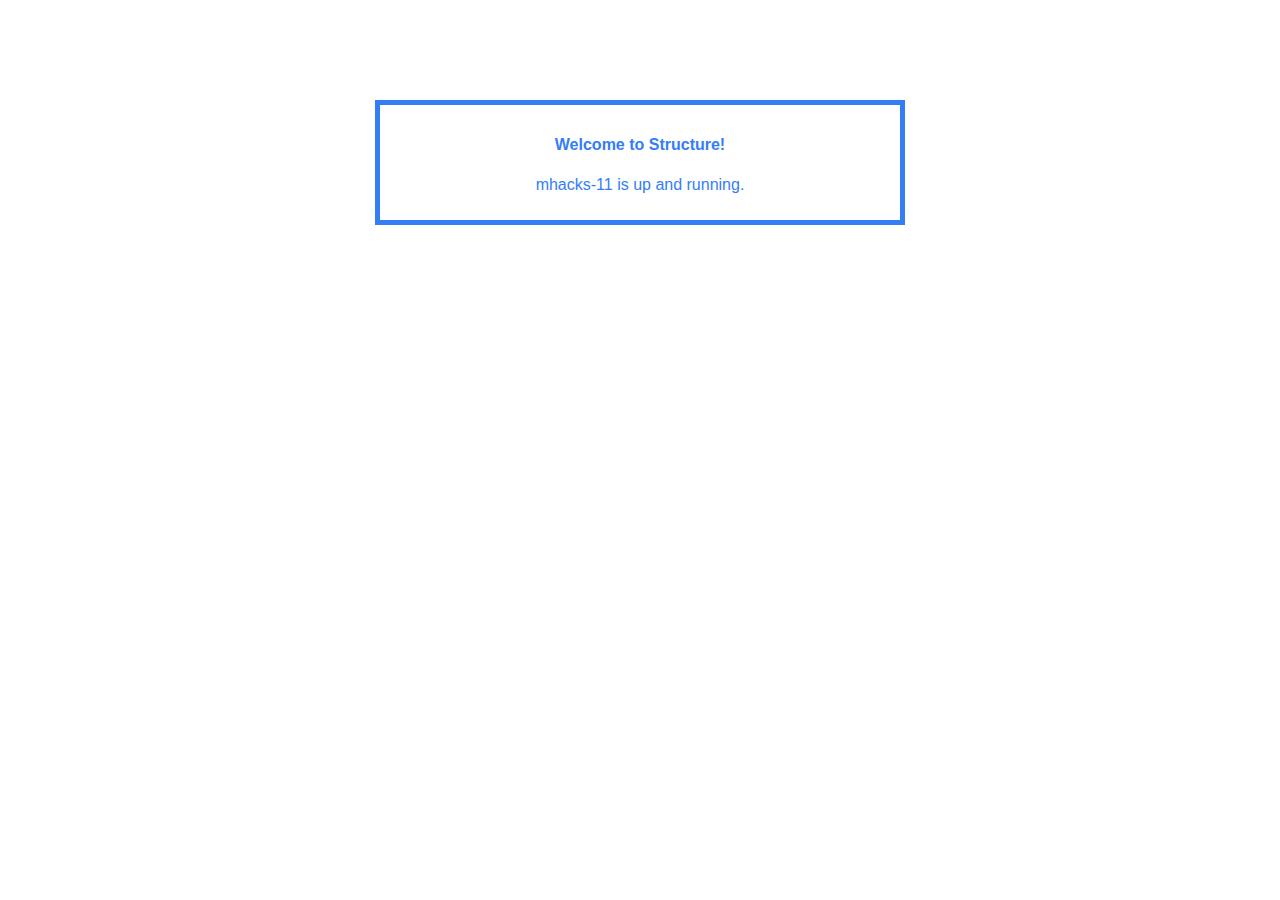
<file: tmp/templates/index.html>
<html>
  <head>
    <style type="text/css">
      body {
        color: #F8F9FB;
      }
      div.container {
        max-width: 500px;
        margin: 100px auto;
        border: 5px solid #337EF7;
        padding: 10px;
        text-align: center;
      }
      h4, p {
        font-family: "Helvetica";
        color: #337EF7;
      }
    </style>
  </head>
  <body>
    <div class="container">
      <h4>Welcome to Structure!</h4>
      <p>mhacks-11 is up and running.</p>
    </div>
  </body>
</html>
</file>
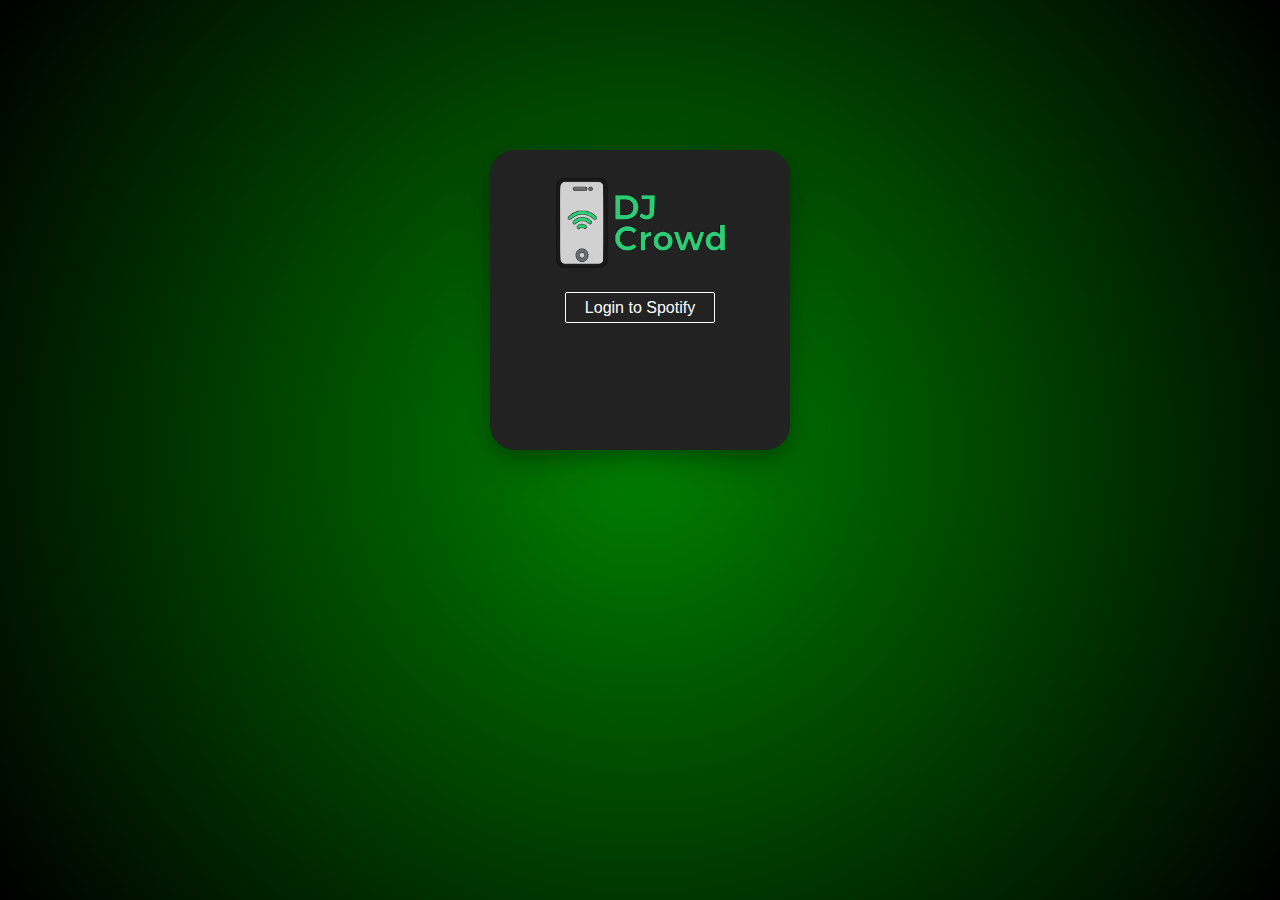
<file: index1.html>
<!DOCTYPE html>
<html lang = "en">
    <head>
        <title>DJ Crowd</title>
        <meta charset="utf-8">
        <link rel="stylesheet" type="text/css" href="style.css">
    </head>
    <body>
        <div class="center">
            <img src="Bare_Logo.png" width="184" height="142" class="center">
            <a href="http://google.com" id="button">Login to Spotify</a>
        </div>
    </body>
</html>
</file>
<file: style.css>
html { height: 100% }
body {
    //background-color: #555;
    background-image: radial-gradient(circle, green, black);
    //background-image: linear-gradient(to bottom right, red, yellow);
}
       
.center {
    display: block;
    margin-left: auto;
    margin-right: auto;
    text-align: center;
}

div {
    background-color: #222;
    margin-top: 150px;
    width: 300px;
    height: 300px;
    border-radius: 25px;
    box-shadow: 0 8px 16px 0 rgba(0, 0, 0, 0.2), 0 12px 40px 0 rgba(0, 0, 0, 0.19);
    //box-shadow: 10px 10px 5px grey;
}

#button{
    display:inline-block;
    padding:0.35em 1.2em;
    border:0.1em solid #FFFFFF;
    //margin:0 0.3em 0.3em 0;
    border-radius:0.12em;
    box-sizing: border-box;
    text-decoration:none;
    font-family:'Roboto',sans-serif;
    font-weight:300;
    color:#FFFFFF;
    text-align:center;
    transition: all 0.2s;
}

#button:hover{
    color:#000000;
    background-color:#FFFFFF;

}

@media all and (max-width:30em){
    #button{
        display:block;
        margin:0.4em auto;
         
    }

}
</file>
